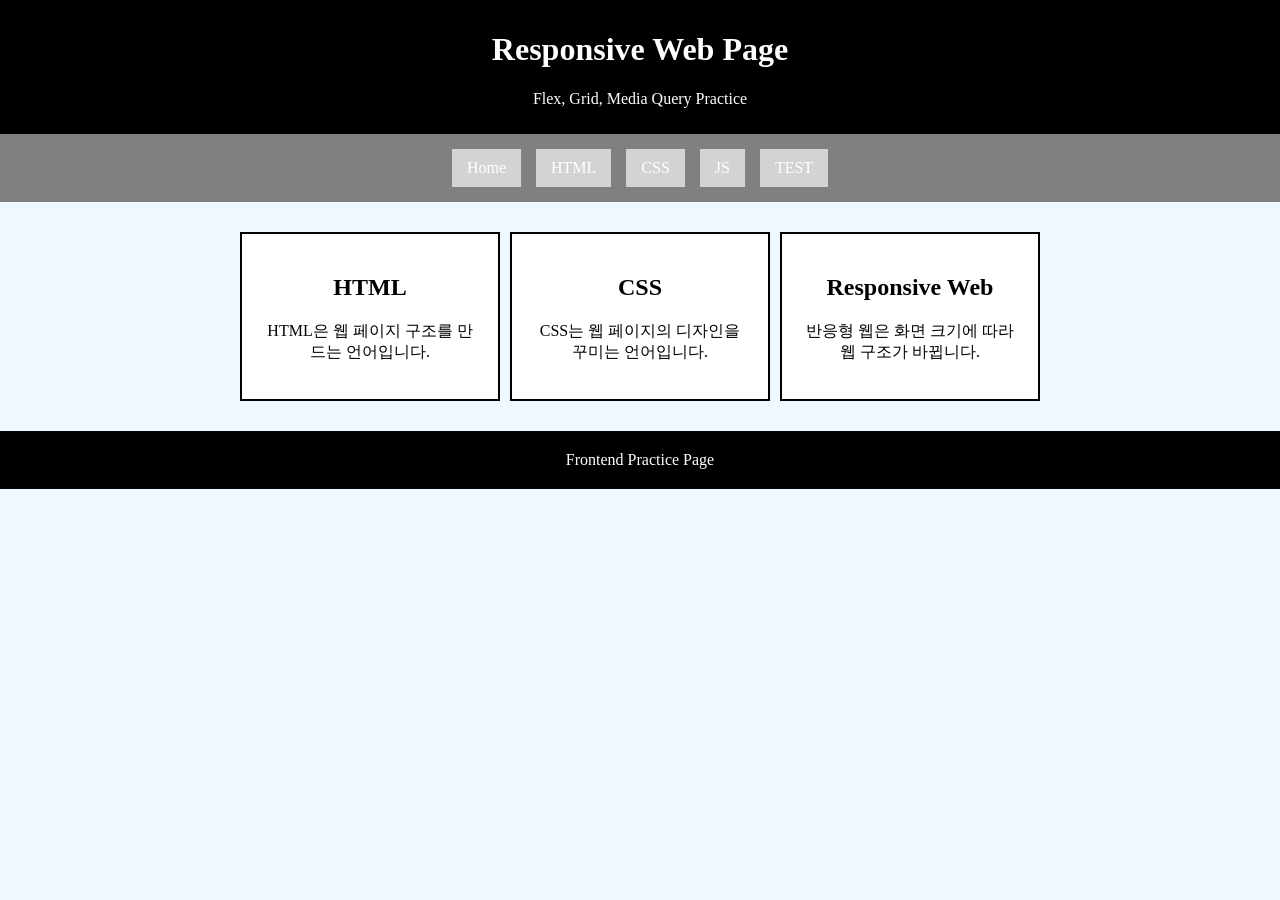
<file: index.html>
<!doctype html>
<html lang="en">
  <head>
    <meta charset="UTF-8" />
    <meta name="viewport" content="width=device-width, initial-scale=1.0" />
    <link href="./style.css" rel="stylesheet" />
    <title>Document</title>
  </head>
  <body>
    <header>
      <h1>Responsive Web Page</h1>
      <p>Flex, Grid, Media Query Practice</p>
    </header>

    <nav>
      <a href="#">Home</a>
      <a href="./HTML.html">HTML</a>
      <a href="#">CSS</a>
      <a href="#">JS</a>
      <a href="#">TEST</a>
    </nav>
    <main>
      <section class="card_section">
        <article>
          <h2>HTML</h2>
          <p>HTML은 웹 페이지 구조를 만드는 언어입니다.</p>
        </article>
        <article>
          <h2>CSS</h2>
          <p>CSS는 웹 페이지의 디자인을 꾸미는 언어입니다.</p>
        </article>
        <article>
          <h2>Responsive Web</h2>
          <p>반응형 웹은 화면 크기에 따라 웹 구조가 바뀝니다.</p>
        </article>
      </section>
    </main>
    <footer>Frontend Practice Page</footer>
  </body>
</html>
</file>
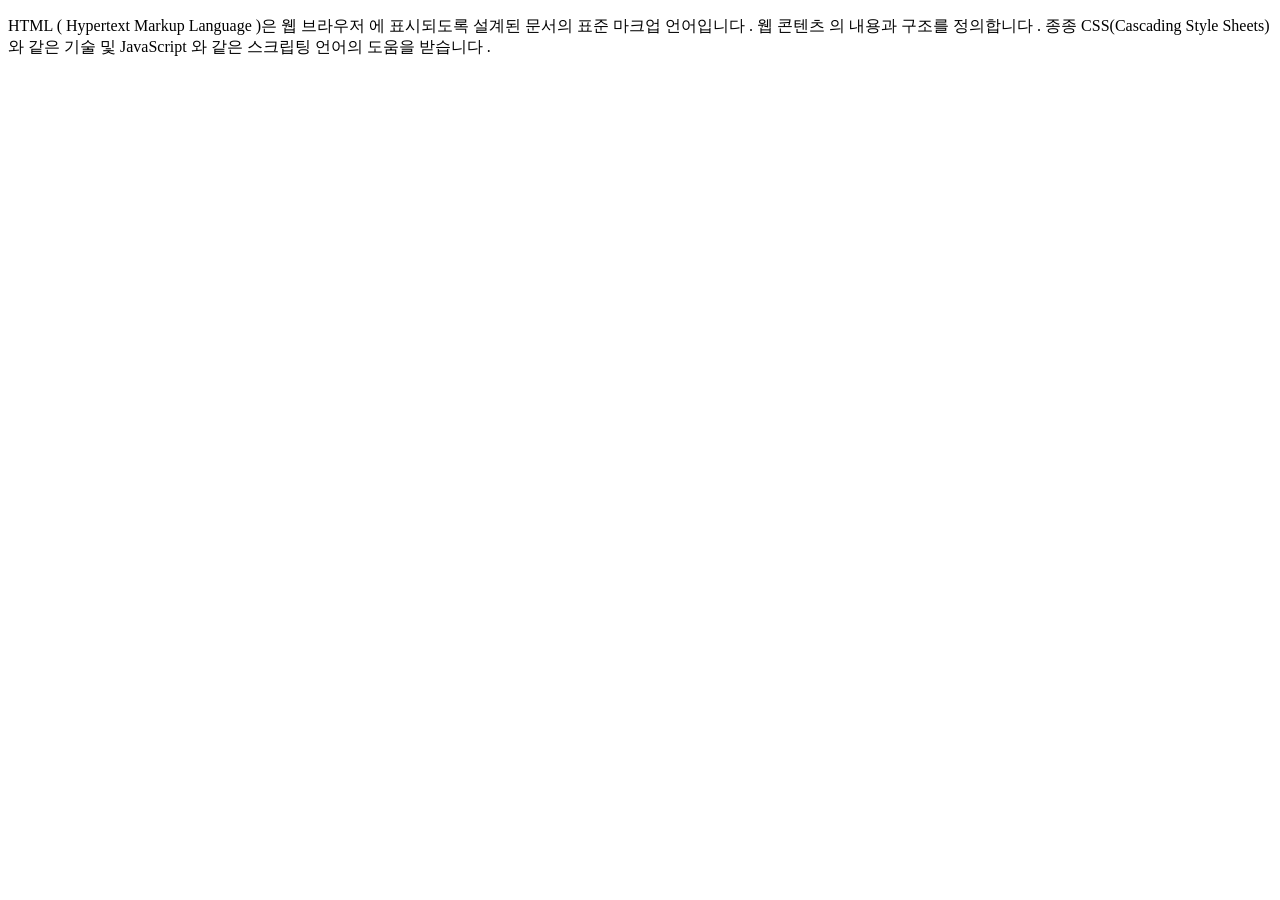
<file: HTML.html>
<!doctype html>
<html lang="en">
  <head>
    <meta charset="UTF-8" />
    <meta name="viewport" content="width=device-width, initial-scale=1.0" />
    <title>Document</title>
  </head>
  <body>
    <p>
      HTML ( Hypertext Markup Language )은 웹 브라우저 에 표시되도록 설계된 문서의 표준 마크업 언어입니다 . 웹 콘텐츠 의
      내용과 구조를 정의합니다 . 종종 CSS(Cascading Style Sheets)와 같은 기술 및 JavaScript 와 같은 스크립팅 언어의
      도움을 받습니다 .
    </p>
  </body>
</html>
</file>
<file: style.css>
* {
  box-sizing: border-box;
}
body {
  margin: 0px;
  background-color: aliceblue;
}
header {
  background-color: black;
  color: white;
  text-align: center;
  padding: 10px;
}
nav {
  display: flex;
  justify-content: center;
  gap: 15px;
  background-color: grey;
  padding: 15px;
}
nav a {
  color: white;
  text-decoration: none;
  background-color: lightgray;
  padding: 10px 15px;
}
main {
  width: 90%;
  max-width: 800px;
  margin: 30px auto;
}
.card_section {
  display: grid;
  grid-template-columns: repeat(3, 1fr);
  gap: 10px;
}
article {
  background-color: white;
  border: 2px solid black;
  padding: 20px;
  text-align: center;
}
footer {
  background-color: black;
  color: white;
  text-align: center;
  padding: 20px;
  margin-top: 30px;
}
/* 문제 1. 화면의 너비가 600px 이하일 때, .card_section의 카드 배치를 3열에서 2열로 변경하세요.    */

/* 문제 2. 화면의 너비가 300px 이하일 때, nav안의 링크들을 세로 방향으로 배치하시오. 그리고 .card_section의 카드 배치를 1열로 변경하세요.  */

/* 제출은 
      1. 작성한 코드(.html)
      2. 문제 1, 2번에 작성한 css 코드 부분 캡쳐 이미지 두 개 
      => 3개 제출! -> lms 
       */
</file>
